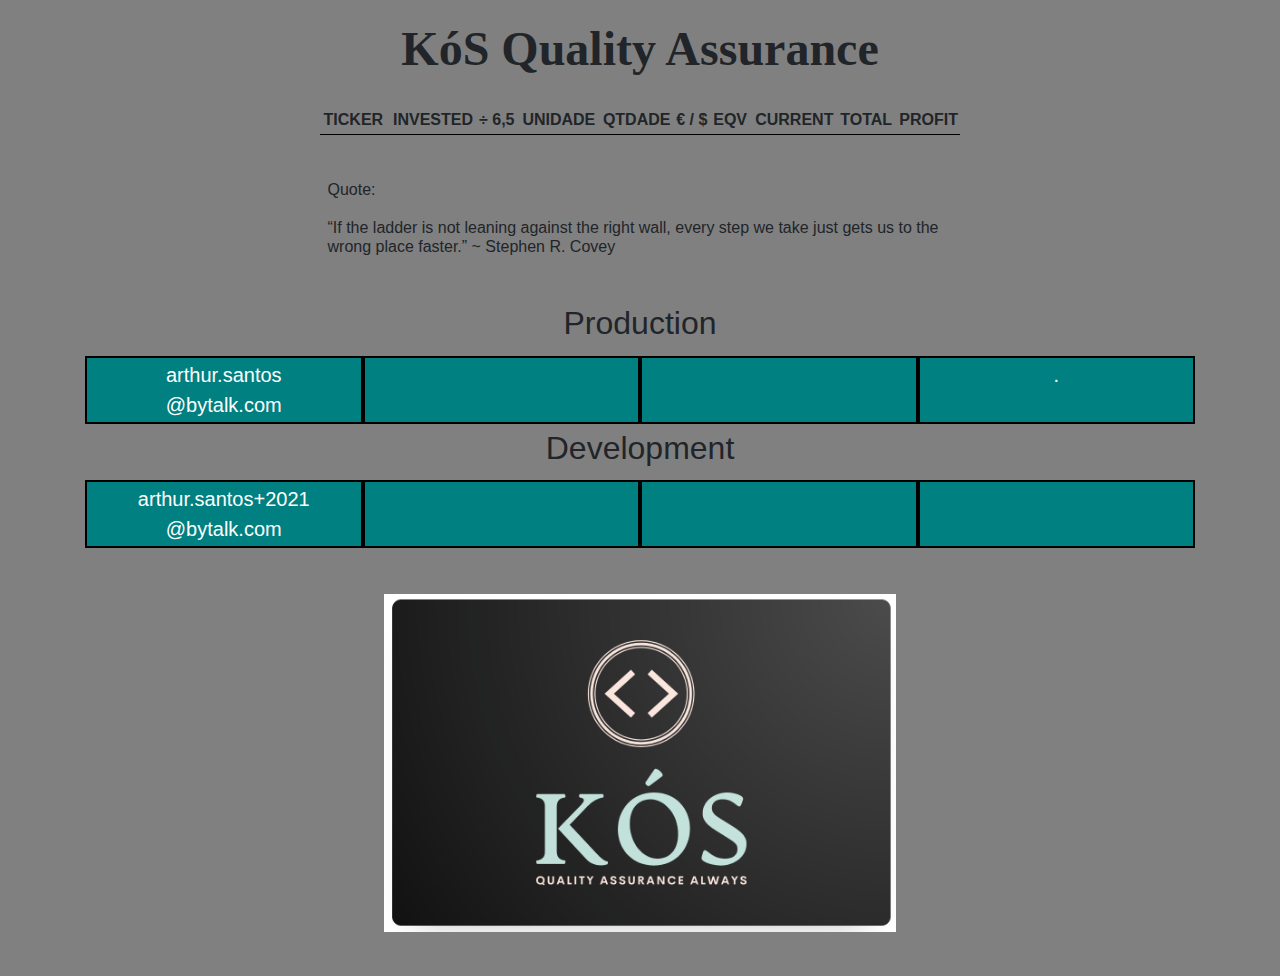
<file: index.html>
<!DOCTYPE html>

<head>
  <title>KóS QA</title>
  <link rel="stylesheet" href="https://stackpath.bootstrapcdn.com/bootstrap/4.4.1/css/bootstrap.min.css">
  <link rel="stylesheet" href="css/style.css">
  <script src="https://ajax.googleapis.com/ajax/libs/jquery/3.6.0/jquery.js"></script>
  <script src="/js/scripts.js"></script>
  <meta name="viewport" content="width=device-width"/>
</head>

<body>
  <div>
    <h1>
      KóS Quality Assurance
    </h1>
  </div>
  <div table>
    <table id="cryptoTable">
      <thead>
        <tr>
          <th>TICKER</th>
          <th>INVESTED</th>
          <th>÷ 6,5</th>
          <th>UNIDADE</th>
          <th>QTDADE</th>
          <th>€ / $</th>
          <th>EQV</th>
          <th>CURRENT</th>
          <th>TOTAL</th>
          <th>PROFIT</th>
        </tr>
      </thead>
      <tbody>
      </tbody>
    </table>
  </div>
  <div>
    <p></p>
  </div>
  <!-- <div table2>
    <table id="cryptoSold">
      <thead>
        <tr>
          <th>TICKER</th>
          <th>UNIDADE</th>
          <th>QTDADE</th>
          <th></th>
          <th></th>
          <th></th>
          <th></th>
          <th></th>
          <th></th>
          <th></th>
        </tr>
      </thead>
      <tbody>
      </tbody>
    </table>
  </div> -->
  <div class="row justify-content-center">
    <h6 id="quoteDisplay" class="col-lg-6 col-sm-4">
      <script>
        window.onload = newQuote();
      </script>
  </div>
  <div class="container" style="text-align:center">
    <h2>Production</h2>
    <div class="row">
      <div class="col-lg-3 col-sm-6">
        <a href="https://kosarth.github.io/bt01">arthur.santos<br />@bytalk.com</a>
      </div>
      <div class="col-lg-3 col-sm-6">
        <a href="https://kosarth.github.io/bt2021"></a>
      </div>
      <div class="col-lg-3 col-sm-6">
        <a href="https://kosarth.github.io/bt01"></a>
      </div>
      <div class="col-lg-3 col-sm-6">
        <a href="https://kosarth.github.io/template">.</a>
      </div>
    </div>
    <h2>Development</h2>
    <div class="row">
      </b>
      <div class="col-lg-3 col-sm-6">
        <a href="https://kosarth.github.io/dev2021">arthur.santos+2021<br />@bytalk.com</a>
      </div>
      <div class="col-lg-3 col-sm-6">
        <a href="https://kosarth.github.io/bt01"></a>
      </div>
      <div class="col-lg-3 col-sm-6">
        <a href="https://kosarth.github.io/bt01"></a>
      </div>
      <div class="col-lg-3 col-sm-6">
        <a href="https://kosarth.github.io/bt01"></a>
      </div>
    </div>
  </div>
  
  <div>
    <p>

    </p>
  </div>
  <div>
    <img src="img/kos_qa1.png" alt="Kos QA" class="img">
  </div>
  <div class="row justify-content-center">
    <h5 id="brltoeur" class="col-lg-6 col-sm-4">
      <p></p>
      <ul id='pair'>
      </ul>
  </div>
  
</body>

</html>
</file>
<file: css/style.css>
body {
  background-color: gray;
}

.row>div {
  padding: 2px;
  background-color: teal;
  border: 2px solid black;
}

a {
  color: white;
  font-size: 20px;
  text-align: center;
}

.container {
  padding: 30px;
}

#quoteDisplay {
  display: block;
  margin-top: 20px;
}

.justify-content-center{
  margin-top: 20px;
}

.img {
  display: block;
  margin-left: auto;
  margin-right: auto;
  width: 40%;
}

h1 {
  font-family: Cursive;
  font-size: 48px;
  font-weight: bold;
  padding: 20px;
  text-align: center;
}

h2 {
  padding: 5px;
}

h6 {
  padding: 5px;
  font-family: arial;
  font-size: 16px;
}

table {
  width: 50%;
  margin-left: auto;
  margin-right: auto;
}

th, td {
  padding: 2px;
  border-bottom: 1px solid black;
}

th {
  text-align: right;
}

tr {
  text-align: right;
}

tr:hover {
  background-color: darkgray;
}

tr>:nth-child(1) {
  text-align: center;
}

@media only screen and (max-width: 660px) {
  table {
      font-size: 10px !important;
  }
}

@media only screen and (max-width: 575px) {
  #quoteDisplay {
      margin-left: 20%;
      margin-right: 20%;
  }
}
</file>
